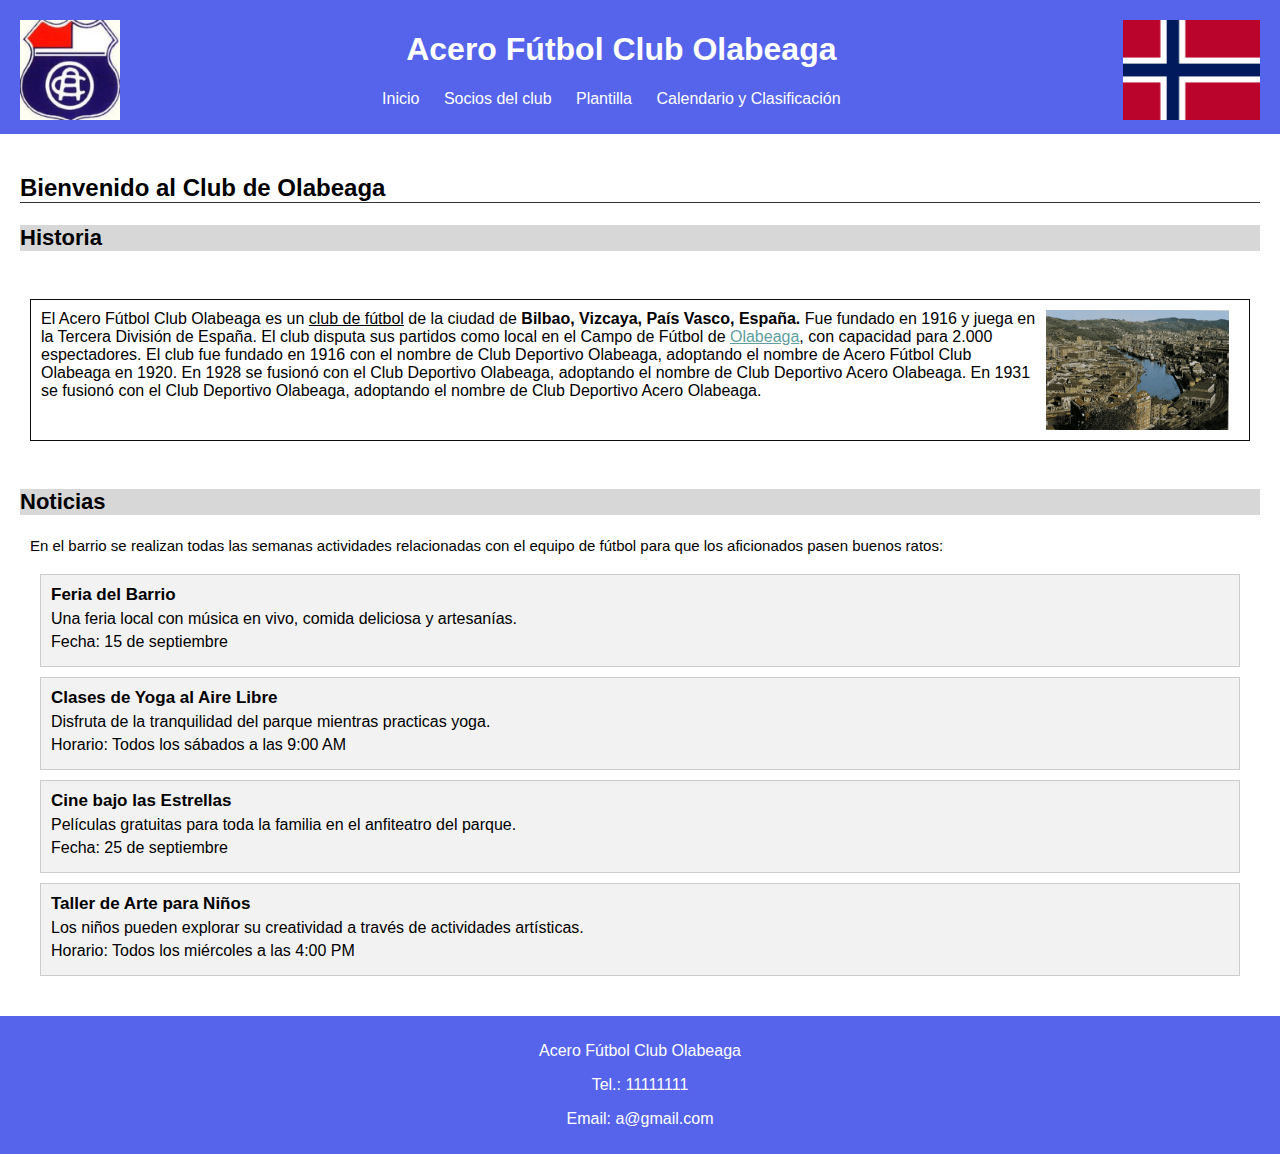
<file: Entrega individual/Prototipo/index.html>
<!DOCTYPE html>
<html lang="es">
<!-- A lo largo del trabajo he utilizado GITHUB COPILOT para facilitarme el trabajo costoso de rellenar texto, tablas y listas. El resto, diseño de css y la estructura, ha sido implemtada 
    por mi parte. He mirado en internet elementos que he han gustado y los he adaptado a mi trabajo.-->
<head>
    <meta charset="UTF-8">
    <meta name="viewport" content="width=device-width, initial-scale=1.0">
    <title>Acero Fútbol Club Olabeaga</title>
    <link rel="stylesheet" href="css/styles.css">
    <link rel="stylesheet" href="css/stylesIndice.css">
</head>

<body>
    <header>
        <img class="logo" src="img/escudo.jpg" alt="Logo del club">
        <img class="bandera" src="img/banderaNoruega.png" alt="Bandera Noruega">
        <h1>Acero Fútbol Club Olabeaga</h1>
        
        <nav>
            <ul>
                <li><a href="index.html">Inicio</a></li>
                <li><a href="socios.html">Socios del club</a></li>
                <li><a href="plantilla.html">Plantilla</a></li>
                <li><a href="calendario.html">Calendario y Clasificación</a></li>
            </ul>
        </nav>
       
    </header>

    <main>
        <h2>Bienvenido al Club de Olabeaga</h2>
        <section>
            <h3>Historia</h3>
            
            <div class="linea">
                <p class="primero">
                    <img class="barrio" src="img/barrioOlabeaga.jpeg" alt="Barrio">
                    El Acero Fútbol Club Olabeaga es un <u>club de fútbol</u>   de la ciudad de <strong>Bilbao,
                        Vizcaya, País Vasco, España.</strong>
                    Fue fundado en 1916 y juega en la Tercera División de España. El club disputa sus partidos como
                    local en el Campo de Fútbol de 
                    <a href="https://www.bilbaopedia.info/olabeaga" target="_blank" rel="noopener">Olabeaga</a>, con capacidad para 2.000 espectadores. El club fue fundado en 1916
                    con el nombre de Club Deportivo Olabeaga, adoptando el nombre de Acero Fútbol Club Olabeaga en 1920.
                    En 1928 se fusionó con el Club Deportivo Olabeaga, adoptando el nombre de Club Deportivo Acero
                    Olabeaga. En 1931 se fusionó con el Club Deportivo Olabeaga, adoptando el nombre de Club Deportivo Acero Olabeaga.</p>
            </div>
        </section>
        <section>
            <h3>Noticias</h3>
            <p id="pNoticias">En el barrio se realizan todas las semanas actividades relacionadas con el equipo de fútbol para que los aficionados pasen buenos ratos: </p>
                <ul class="actividades">
                    <li class="actividad">
                        <h4>Feria del Barrio</h4>
                        <p>Una feria local con música en vivo, comida deliciosa y artesanías.</p>
                        <p>Fecha: 15 de septiembre</p>
                    </li>
                    <li class="actividad">
                        <h4>Clases de Yoga al Aire Libre</h4>
                        <p>Disfruta de la tranquilidad del parque mientras practicas yoga.</p>
                        <p>Horario: Todos los sábados a las 9:00 AM</p>
                    </li>
                    <li class="actividad">
                        <h4>Cine bajo las Estrellas</h4>
                        <p>Películas gratuitas para toda la familia en el anfiteatro del parque.</p>
                        <p>Fecha: 25 de septiembre</p>
                    </li>
                    <li class="actividad">
                        <h4>Taller de Arte para Niños</h4>
                        <p>Los niños pueden explorar su creatividad a través de actividades artísticas.</p>
                        <p>Horario: Todos los miércoles a las 4:00 PM</p>
                    </li>
                </ul>
        </section>
    </main>

    <footer>
        <p>Acero Fútbol Club Olabeaga </p>
        <p>Tel.: 11111111</p>
        <p>Email: a@gmail.com</p>
    </footer>
</body>

</html>
</file>
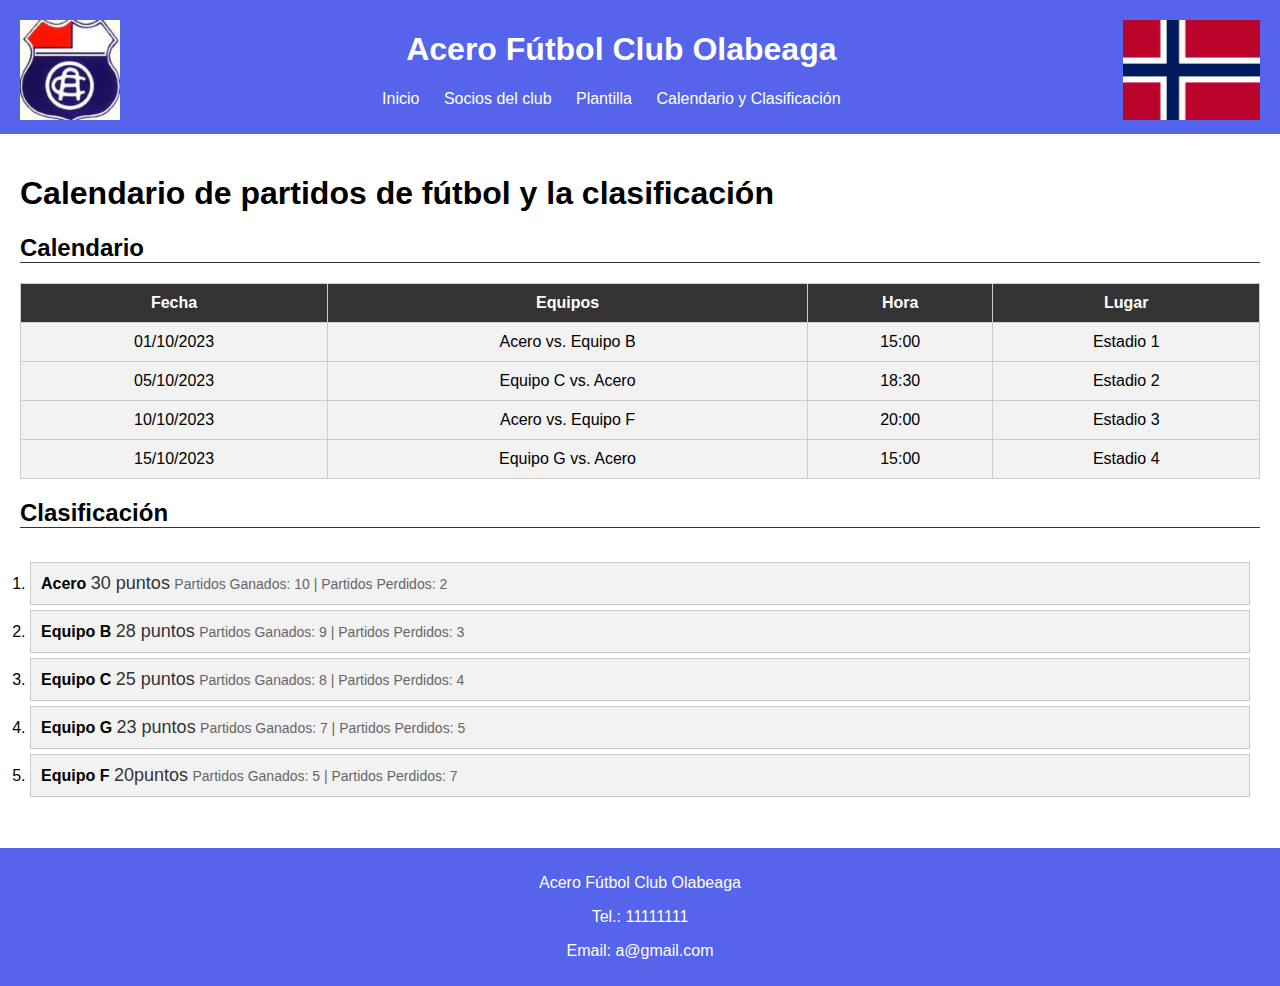
<file: Entrega individual/Prototipo/calendario.html>
<!DOCTYPE html>
<html lang="es">
<head>
    <meta charset="UTF-8">
    <meta name="viewport" content="width=device-width, initial-scale=1.0">
    <title>Contacto</title>
    <link rel="stylesheet" href="css/styles.css">
    <link rel="stylesheet" href="css/stylesCalendario.css">
</head>
<body>
    <header>
        <img class="logo" src="img/escudo.jpg" alt="Logo del club">
        <img class="bandera" src="img/banderaNoruega.png" alt="Bandera Noruega">
        
        <h1>Acero Fútbol Club Olabeaga</h1>
        
        <nav>
            <ul>
                <li><a href="index.html">Inicio</a></li>
                <li><a href="socios.html">Socios del club</a></li>
                <li><a href="plantilla.html">Plantilla</a></li>
                <li><a href="calendario.html">Calendario y Clasificación</a></li>
            </ul>
        </nav>
    </header>

    <main>
        <h1>Calendario de partidos de fútbol y la clasificación</h1>
        <h2>Calendario</h2>
        <table>
            <thead>
                <tr>
                    <th>Fecha</th>
                    <th>Equipos</th>
                    <th>Hora</th>
                    <th>Lugar</th>
                </tr>
            </thead>
            <tbody>
                <tr class="partido">
                    <td>01/10/2023</td>
                    <td>Acero vs. Equipo B</td>
                    <td>15:00</td>
                    <td>Estadio 1</td>
                </tr>
                <tr class="partido">
                    <td>05/10/2023</td>
                    <td>Equipo C vs. Acero</td>
                    <td>18:30</td>
                    <td>Estadio 2</td>
                </tr>
                <tr class="partido">
                    <td>10/10/2023</td>
                    <td>Acero vs. Equipo F</td>
                    <td>20:00</td>
                    <td>Estadio 3</td>
                </tr>
                <tr class="partido">
                    <td>15/10/2023</td>
                    <td>Equipo G vs. Acero</td>
                    <td>15:00</td>
                    <td>Estadio 4</td>
                </tr>
            </tbody>
        </table>
        <h2>Clasificación</h2>
        <!-- Lista ordenada de los equipos con puntos-->
        <ol class="tabla-clasificacion">
            <li class="equipo">
                <span class="nombre-equipo">Acero</span>
                <span class="puntos">30 puntos</span>
                <span class="estadisticas">Partidos Ganados: 10 | Partidos Perdidos: 2</span>
            </li>
            <li class="equipo">
                <span class="nombre-equipo">Equipo B</span>
                <span class="puntos">28 puntos</span>
                <span class="estadisticas">Partidos Ganados: 9 | Partidos Perdidos: 3</span>
            </li>
            <li class="equipo">
                <span class="nombre-equipo">Equipo C</span>
                <span class="puntos">25 puntos</span>
                <span class="estadisticas">Partidos Ganados: 8 | Partidos Perdidos: 4</span>
            </li>
            <li class="equipo">
                <span class="nombre-equipo">Equipo G</span>
                <span class="puntos">23 puntos</span>
                <span class="estadisticas">Partidos Ganados: 7 | Partidos Perdidos: 5</span>
            </li>
            <li class="equipo">
                <span class="nombre-equipo">Equipo F</span>
                <span class="puntos">20puntos</span>
                <span class="estadisticas">Partidos Ganados: 5 | Partidos Perdidos: 7</span>
            </li>
        </ol>
    </main>

    <footer>
        <p>Acero Fútbol Club Olabeaga </p>
        <p>Tel.: 11111111</p>
        <p>Email: a@gmail.com</p>
    </footer>
</body>
</html>
</file>
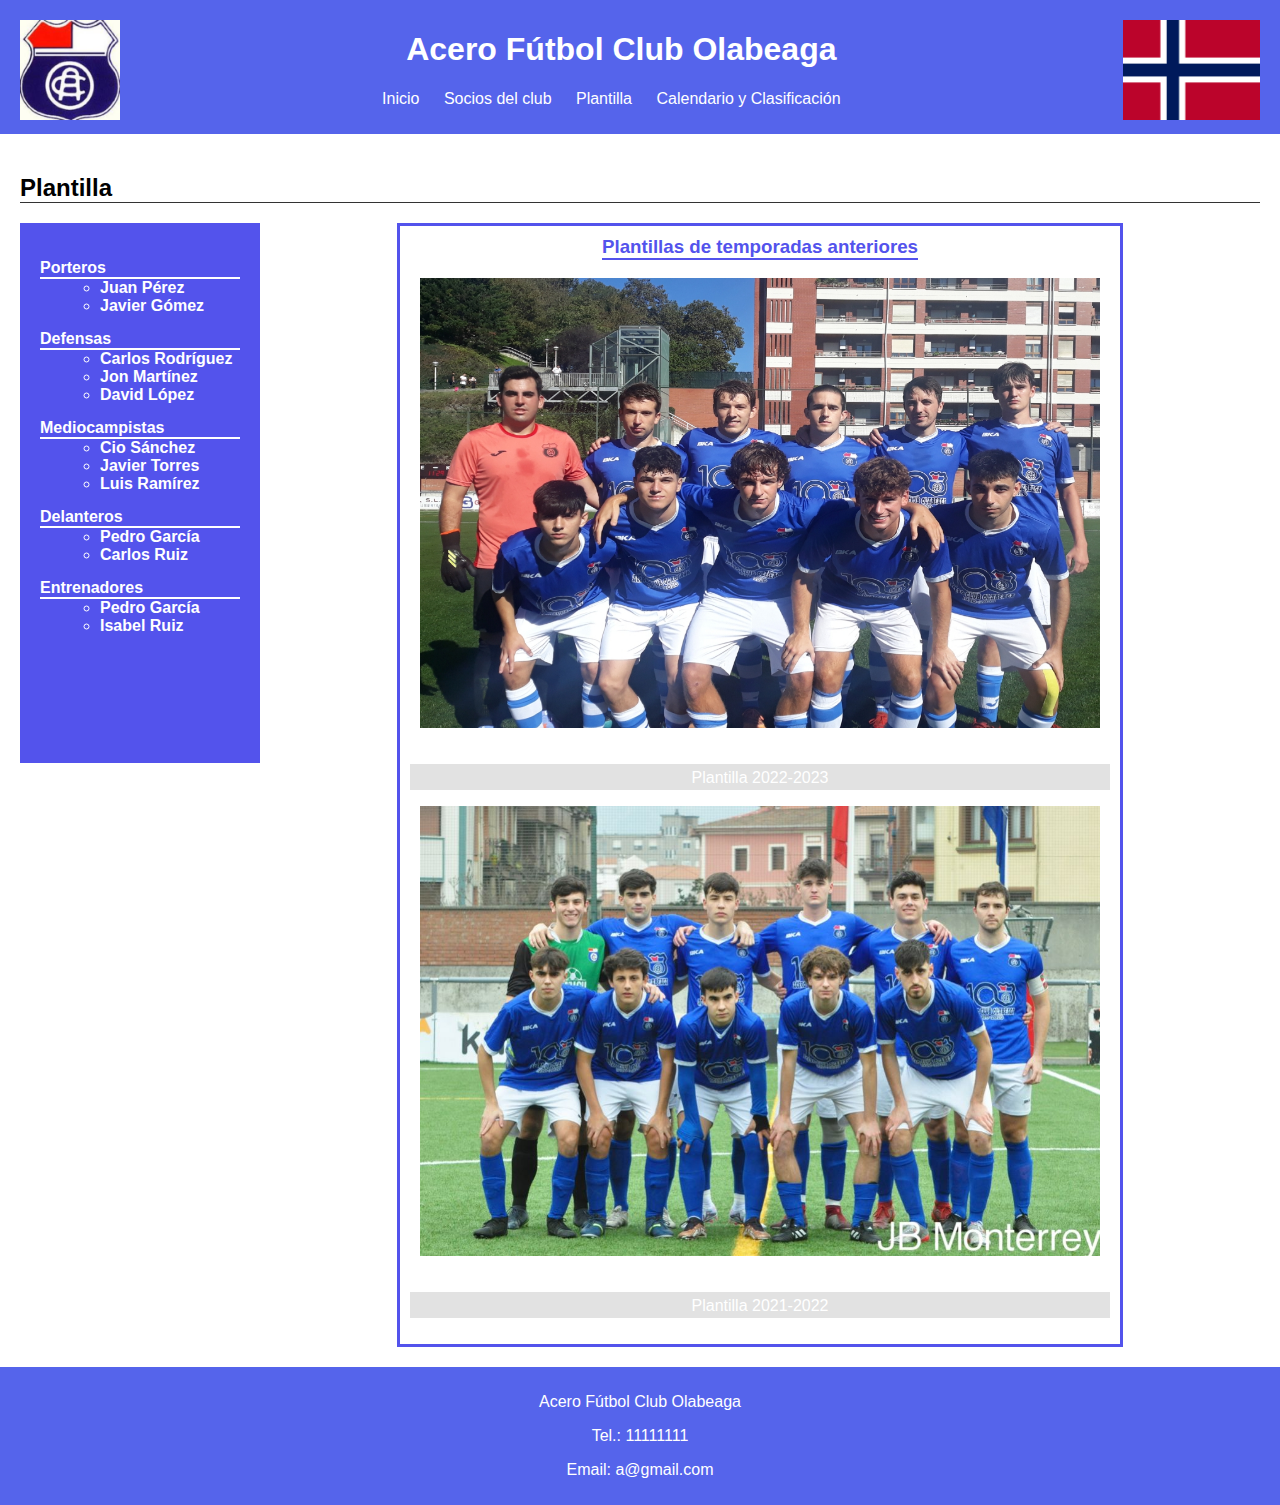
<file: Entrega individual/Prototipo/plantilla.html>
<!DOCTYPE html>
<html lang="es">
<!-- netlify-->

<head>
    <meta charset="UTF-8">
    <meta name="viewport" content="width=device-width, initial-scale=1.0">
    <title>Plantilla</title>
    <link rel="stylesheet" href="css/styles.css">
    <link rel="stylesheet" href="css/stylesPlantilla.css">
</head>

<body>
    <header>
        <img class="logo" src="img/escudo.jpg" alt="Logo del club">
        <img class="bandera" src="img/banderaNoruega.png" alt="Bandera Noruega">

        <h1>Acero Fútbol Club Olabeaga</h1>
        <nav>
            <ul>
                <li><a href="index.html">Inicio</a></li>
                <li><a href="socios.html">Socios del club</a></li>
                <li><a href="plantilla.html">Plantilla</a></li>
                <li><a href="calendario.html">Calendario y Clasificación</a></li>
            </ul>
        </nav>
    </header>

    <main>
        <h2>Plantilla</h2>
        <div class="inline">
            <div id="lista">
                <ul class="plantilla">
                    <li class="categoria">Porteros
                        <ul class="jugadores">
                            <li class="jugador">Juan Pérez</li>
                            <li class="jugador">Javier Gómez</li>
                        </ul>
                    </li>
                    <li class="categoria">Defensas
                        <ul class="jugadores">
                            <li class="jugador">Carlos Rodríguez</li>
                            <li class="jugador">Jon Martínez</li>
                            <li class="jugador">David López</li>
                        </ul>
                    </li>
                    <li class="categoria">Mediocampistas
                        <ul class="jugadores">
                            <li class="jugador">Cio Sánchez</li>
                            <li class="jugador">Javier Torres</li>
                            <li class="jugador">Luis Ramírez</li>
                        </ul>
                    </li>
                    <li class="categoria">Delanteros
                        <ul class="jugadores">
                            <li class="jugador">Pedro García</li>
                            <li class="jugador">Carlos Ruiz</li>
                        </ul>
                    </li>
                    <li class="categoria">Entrenadores
                        <ul class="jugadores">
                            <li class="jugador">Pedro García</li>
                            <li class="jugador">Isabel Ruiz</li>
                        </ul>
                    </li>
                </ul>
            </div>

            <div id="fotos">
                <h3>Plantillas de temporadas anteriores</h3>
                <br>
                <img class="plantilla1" src="img/Acero1.JPG" alt="plantilla1">
                <p class="piePagina">Plantilla 2022-2023</p>
                <img class="plantilla1" src="img/Acero2.png" alt="plantilla1">
                <p class="piePagina">Plantilla 2021-2022</p>
            </div>
        </div>

    </main>

    <footer>
        <p>Acero Fútbol Club Olabeaga </p>
        <p>Tel.: 11111111</p>
        <p>Email: a@gmail.com</p>
    </footer>
</body>

</html>
</file>
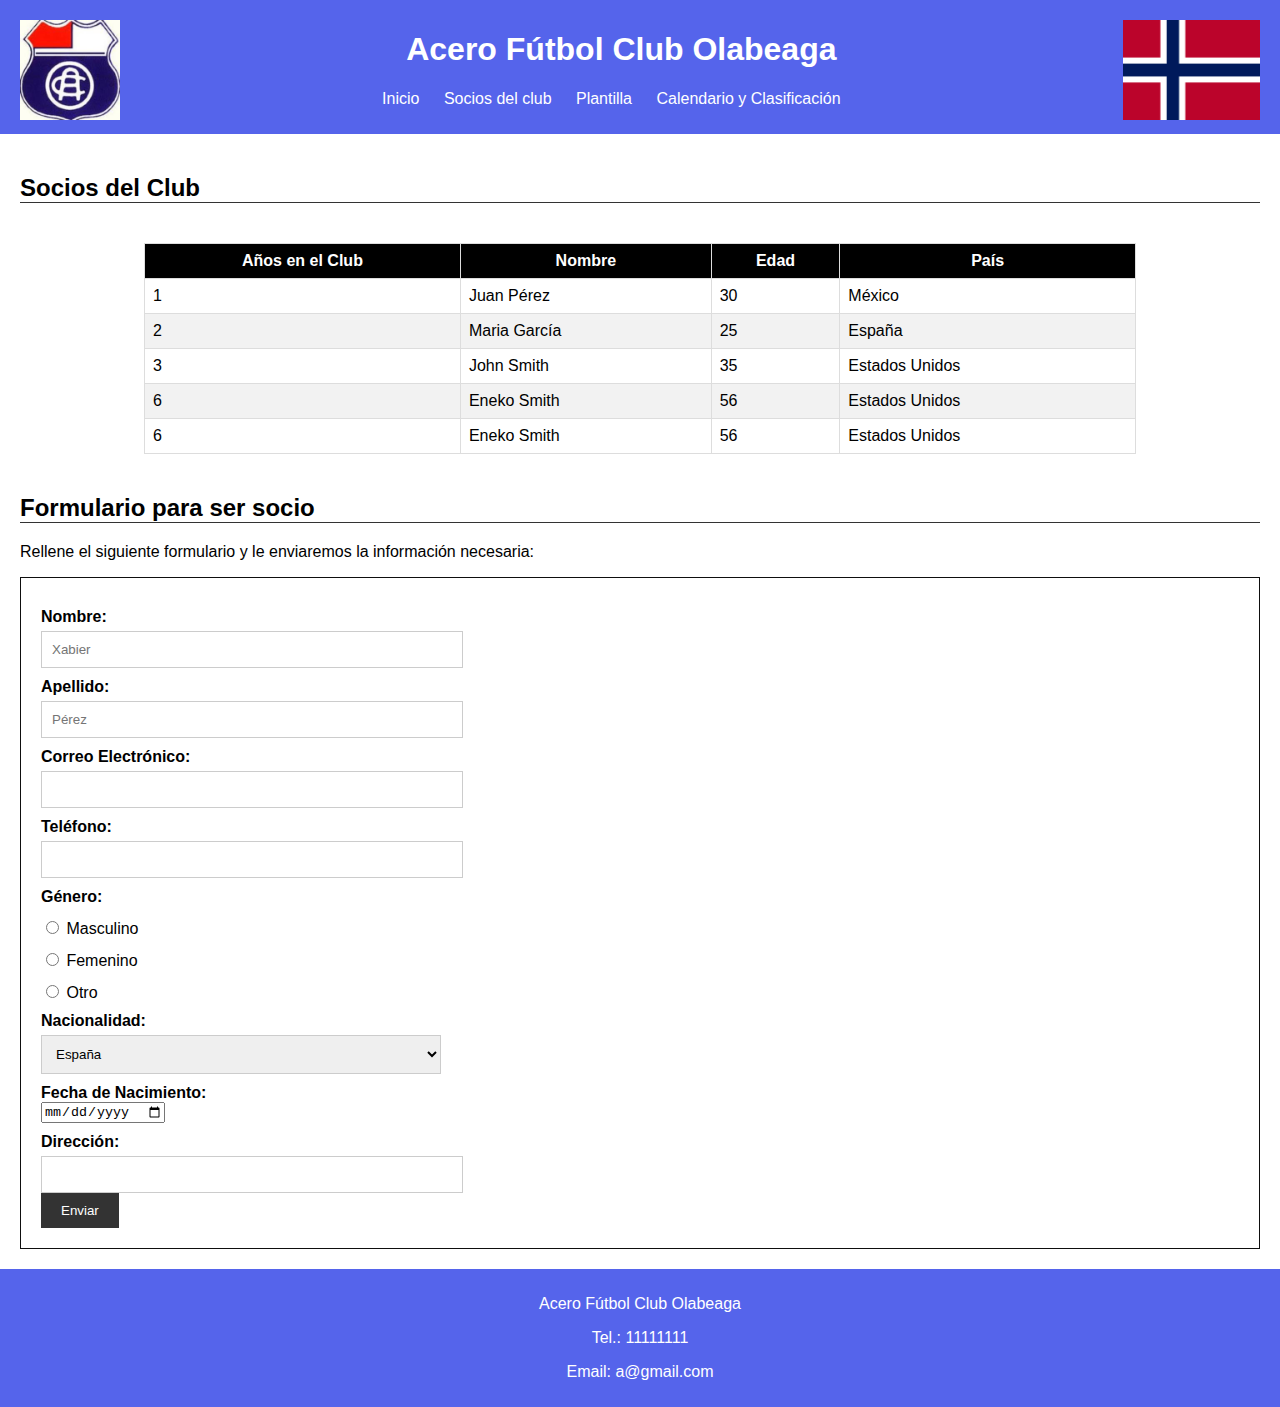
<file: Entrega individual/Prototipo/socios.html>
<!DOCTYPE html>
<html lang="es">

<head>
    <meta charset="UTF-8">
    <meta name="viewport" content="width=device-width, initial-scale=1.0">
    <title>Acerca de</title>
    <link rel="stylesheet" href="css/styles.css">
    <link rel="stylesheet" href="css/stylesSocios.css">
</head>

<body>
    <header>
        <img class="logo" src="img/escudo.jpg" alt="Logo del club">
        <img class="bandera" src="img/banderaNoruega.png" alt="Bandera Noruega">
        
        <h1>Acero Fútbol Club Olabeaga</h1>
        <nav>
            <ul>
                <li><a href="index.html">Inicio</a></li>
                <li><a href="socios.html">Socios del club</a></li>
                <li><a href="plantilla.html">Plantilla</a></li>
                <li><a href="calendario.html">Calendario y Clasificación</a></li>
            </ul>
        </nav>
    </header>

    <main>
        <h2>Socios del Club</h2>
        <div class="tabla-container">
            <table class="tabla">
                <thead>
                    <tr>
                        <th>Años en el Club</th>
                        <th>Nombre</th>
                        <th>Edad</th>
                        <th>País</th>
                    </tr>
                </thead>
                <tbody>
                    <tr>
                        <td>1</td>
                        <td>Juan Pérez</td>
                        <td>30</td>
                        <td>México</td>
                    </tr>
                    <tr>
                        <td>2</td>
                        <td>Maria García</td>
                        <td>25</td>
                        <td>España</td>
                    </tr>
                    <tr>
                        <td>3</td>
                        <td>John Smith</td>
                        <td>35</td>
                        <td>Estados Unidos</td>
                    </tr>
                    <tr>
                        <td>6</td>
                        <td>Eneko Smith</td>
                        <td>56</td>
                        <td>Estados Unidos</td>
                    </tr>
                    <tr>
                        <td>6</td>
                        <td>Eneko Smith</td>
                        <td>56</td>
                        <td>Estados Unidos</td>
                    </tr>
                </tbody>
            </table>
        </div>

        <h2>Formulario para ser socio</h2>
        <p>Rellene el siguiente formulario y le enviaremos la información necesaria:</p>
        <div id="formu">
            <form>
                <label class="titulo" for="nombre">Nombre:</label>
                <input type="text" id="nombre" name="nombre" placeholder="Xabier" required>
    
                <label class="titulo" for="apellido">Apellido:</label>
                <input type="text" id="apellido" name="apellido" placeholder="Pérez" required>
    
                <label class="titulo" for="email">Correo Electrónico:</label>
                <input type="email" id="email" name="email" required>
    
                <label class="titulo" for="telefono">Teléfono:</label>
                <input type="text" id="telefono" name="telefono">
    
                <label class="titulo">Género:</label>    
                <label for="genero-masculino"><input type="radio" id="genero-masculino" name="genero" value="masculino" required> Masculino</label>
                
                <label for="genero-femenino"><input type="radio" id="genero-femenino" name="genero" value="femenino" required> Femenino</label>
                
                <label for="genero-otro"><input type="radio" id="genero-otro" name="genero" value="otro" required> Otro</label>
                
                
    
                <label class="titulo" for="nacionalidad">Nacionalidad:</label>
                <select id="nacionalidad" name="nacionalidad" required>
                    <option value="" disabled>Seleccionar uno</option>
                    <option>Alemania</option>
                    <option selected>España</option>
                    <option>Fracia</option>
                    <option>Italia</option>
                    <option>Austria</option>
                    <option>Bélgica</option>
                    <option>Suiza</option>
                    <option>Croacia</option>
                    <option>Grecia</option>
                    <option>Otro</option>
                </select>
    
                <label class="titulo" for="fecha_nacimiento">Fecha de Nacimiento:</label>
                <input type="date" id="fecha_nacimiento" name="fecha_nacimiento" required>
    
                <label class="titulo" for="direccion">Dirección:</label>
                <input type="text" id="direccion" name="direccion">
                <input type="submit" value="Enviar">
            </form>
        </div>

    </main>

    <footer>
        <p>Acero Fútbol Club Olabeaga </p>
        <p>Tel.: 11111111</p>
        <p>Email: a@gmail.com</p>
    </footer>
</body>

</html>
</file>
<file: Entrega individual/Prototipo/css/styles.css>
body {
    font-family: Arial, sans-serif;
    margin: 0;
    padding: 0;
}

header {
    background-color: #5564eb;
    color: #fff;
    padding: 10px 0;
    text-align: center;
}

nav ul {
    list-style-type: none;
}

nav ul li {
    display: inline;
    margin-right: 20px;
}

nav ul li a {
    text-decoration: none;
    color: #fff;
}

main {
    padding: 20px;
}

footer {
    background-color:  #5564eb;
    color: #fff;
    text-align: center;
    padding: 10px 0;
}

main h2 {
    border-bottom: 1px solid #333;
}

form label {
    display: block;
    margin-top: 10px;
}

form input[type="text"],
form input[type="email"],
form textarea {
    width: 100%;
    padding: 10px;
    margin-top: 5px;
}

form button {
    background-color: #333;
    color: #fff;
    padding: 10px 20px;
    border: none;
   
}

.tabla-container {
    max-height: 300px; 
    overflow-y: auto; 
}

.logo {
	height: 100px;
	width: auto;
    float: left;
    margin: 10px 20px;
}

.bandera {
	height: 100px;
	width: auto;
    float: right;
    margin: 10px 20px;
}
</file>
<file: Entrega individual/Prototipo/css/stylesIndice.css>
.linea {
	display: flex;
	align-items: center;
	padding: 10px;
}

.primero {
    background-color: white;
    padding: 10px;
    border: 1px solid #0e0e0e;
  }

.barrio {
	height: 120px;
	width: auto;
    float: right;
    margin: 0px 10px;
}

a {
    color: cadetblue;
  }

h3 {
    background-color: #d7d7d7;
    font-size: 22px;
  }

.actividades {
    list-style-type: none;
    padding: 0;
    margin: 20px;
}

.actividad {
    border: 1px solid #ccc;
    padding: 10px;
    margin: 10px 0;
    background-color: #f2f2f2;
}

.actividad h4 {
    margin: 0;
    font-size: 17px;
}

.actividad p {
    margin: 5px 0;
}

#pNoticias{
    font-size: 15px;
    margin: 0px 10px;
}
</file>
<file: Entrega individual/Prototipo/css/stylesCalendario.css>
table {
    width: 100%;
    border-collapse: collapse;
}

table, th, td {
    border: 1px solid #ccc;
}

th, td {
    padding: 10px;
    text-align: center;
}

th {
    background-color: #333;
    color: #fff;
}

.partido {
    background-color: #f2f2f2;
}

 .tabla-clasificacion {
    padding: 10px;
}
.equipo {
    border: 1px solid #ccc;
    margin: 5px 0;
    padding: 10px;
    background-color: #f2f2f2;
}

.nombre-equipo {
    font-weight: bold;
}

.puntos {
    font-size: 18px;
    color: #333;
}

.estadisticas {
    font-size: 14px;
    color: #666;
}
</file>
<file: Entrega individual/Prototipo/css/stylesPlantilla.css>
.plantilla {
    list-style-type: none;
    padding: 0;
}

.categoria {
    font-weight: bold;
    margin-top: 15px;
    color: white;
}

.jugador {
    margin-left: 20px;
    color: white;
}

.jugadores {
    border-top: 2px solid white;
}

#lista {
    width: 170px;
    height: 500px;
    padding: 20px;
    background: #5353ec;
    padding: 20px;
    flex-basis: 200px;
}

.plantilla1 {
	height: 450px;
	width: auto;
    float: left;
    margin: 0px 10px;
    display: block;
    margin-bottom: 20px;
}

.piePagina{	
    background-color:  #5564eb;
    color: #fff;
    text-align: center;
    padding: 5px 5px;
    height: 1rem;
    background-color: #e2e2e2
}

.inline {
    display: flex;
    flex-direction: row;
}

#fotos {
    display: flex;
    flex-direction: column;
    padding: 10px;
    border: 3px solid #5353ec;
    margin: auto;
}

h3{
    color: #5353ec;
    padding: 20xp ;
    margin: auto;
    border-bottom: 2px solid #5353ec;
}
</file>
<file: Entrega individual/Prototipo/css/stylesSocios.css>
.tabla {
    border-collapse: collapse;
    width: 80%;
    margin: 20px auto;
}

.tabla th, .tabla td {
    border: 1px solid #ddd;
    padding: 8px;
    text-align: left;
}

.tabla th {
    background-color: black;
}

.tabla tr:nth-child(even) {
    background-color: #f2f2f2;
}

.tabla thead {
    background-color: #333;
    color: #fff;
}

.tabla th {
    text-align: center;
}

form {
    max-width: 400px;
    text-align: left; 
    padding: 20px; 
}

.titulo {
    display: block;
    font-weight: bold;
    margin-top: 10px;
}

input[type="text"],
input[type="email"],
select {
    width: 100%;
    padding: 10px;
    margin-top: 5px;
    border: 1px solid #ccc;
}

input[type="radio"] {
    margin-top: 5px;
}

input[type="submit"] {
    background-color: #333;
    color: #fff;
    padding: 10px 20px;
    border: none;
    cursor: pointer;
}

#formu{
    border: 1px solid #0e0e0e;
}
</file>
